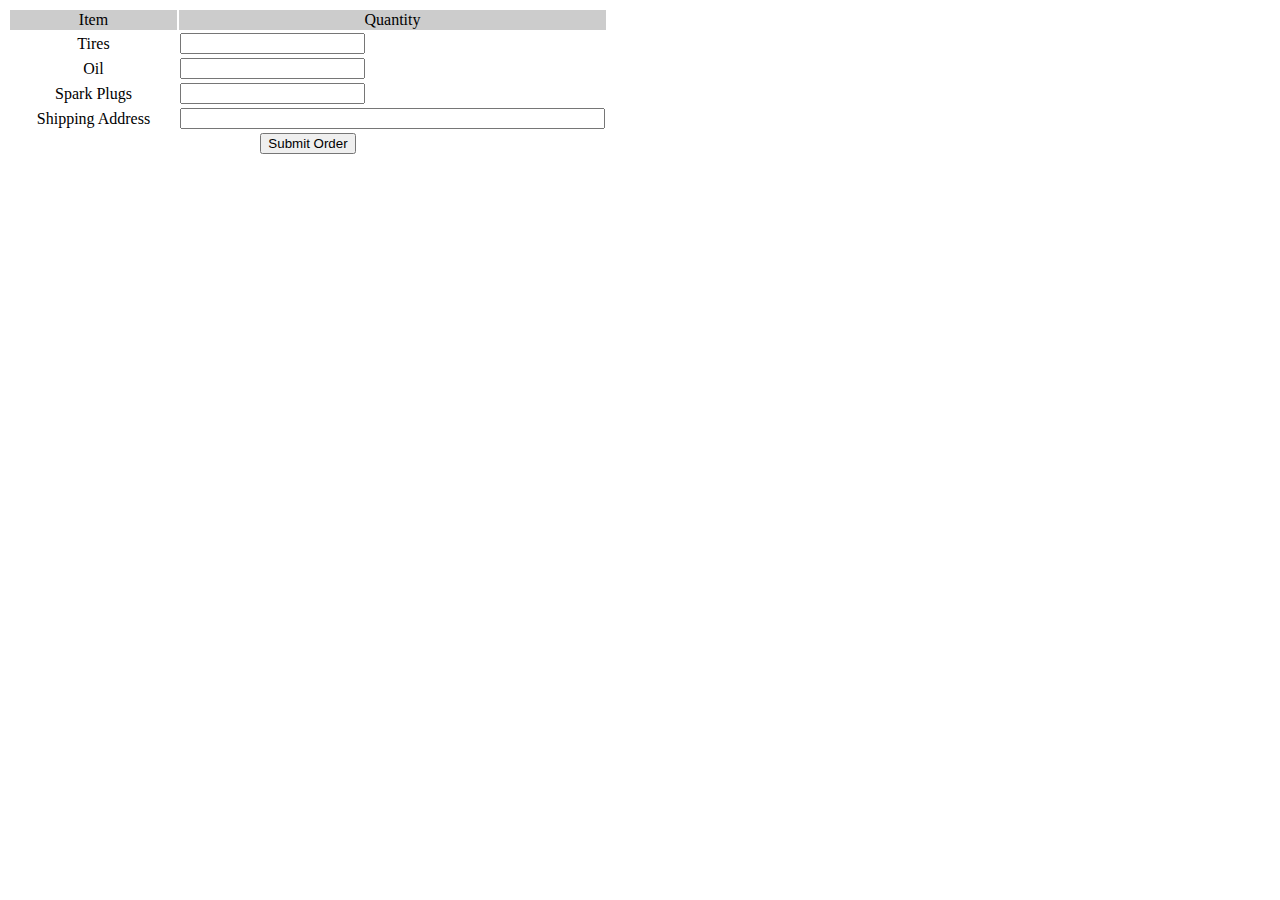
<file: WK2/index.html>
<!DOCTYPE html>
<html>
  <head>
    <title>Bob's Auto Parts - Order Form</title>
    <link href="css/style.css" rel="stylesheet"/>
  </head>
  <body>
    <form action="php/processOrder.php" method="post">
      <table>
        <tr class="header">
          <td class="item">Item</td>
          <td class="quantity">Quantity</td>
        </tr>
        <tr>
          <td>Tires</td>
          <td><input type="number" name="tireqty" size="3" min="0" /></td>
        </tr>
        <tr>
          <td>Oil</td>
          <td><input type="number" name="oilqty" size="3" min="0" /></td>
        </tr>
        <tr>
          <td>Spark Plugs</td>
          <td><input type="number" name="sparkqty" size="3" min="0" /></td>
        </tr>
        <tr>
          <td>Shipping Address</td>
          <td><input type="text" name="address" size="50" maxlength="100"</td>
        </tr>    
        <tr>
          <td colspan="2"><input type="submit" value="Submit Order" /></td>
        </tr>
      </table>
    </form>
  </body>
</html>
</file>
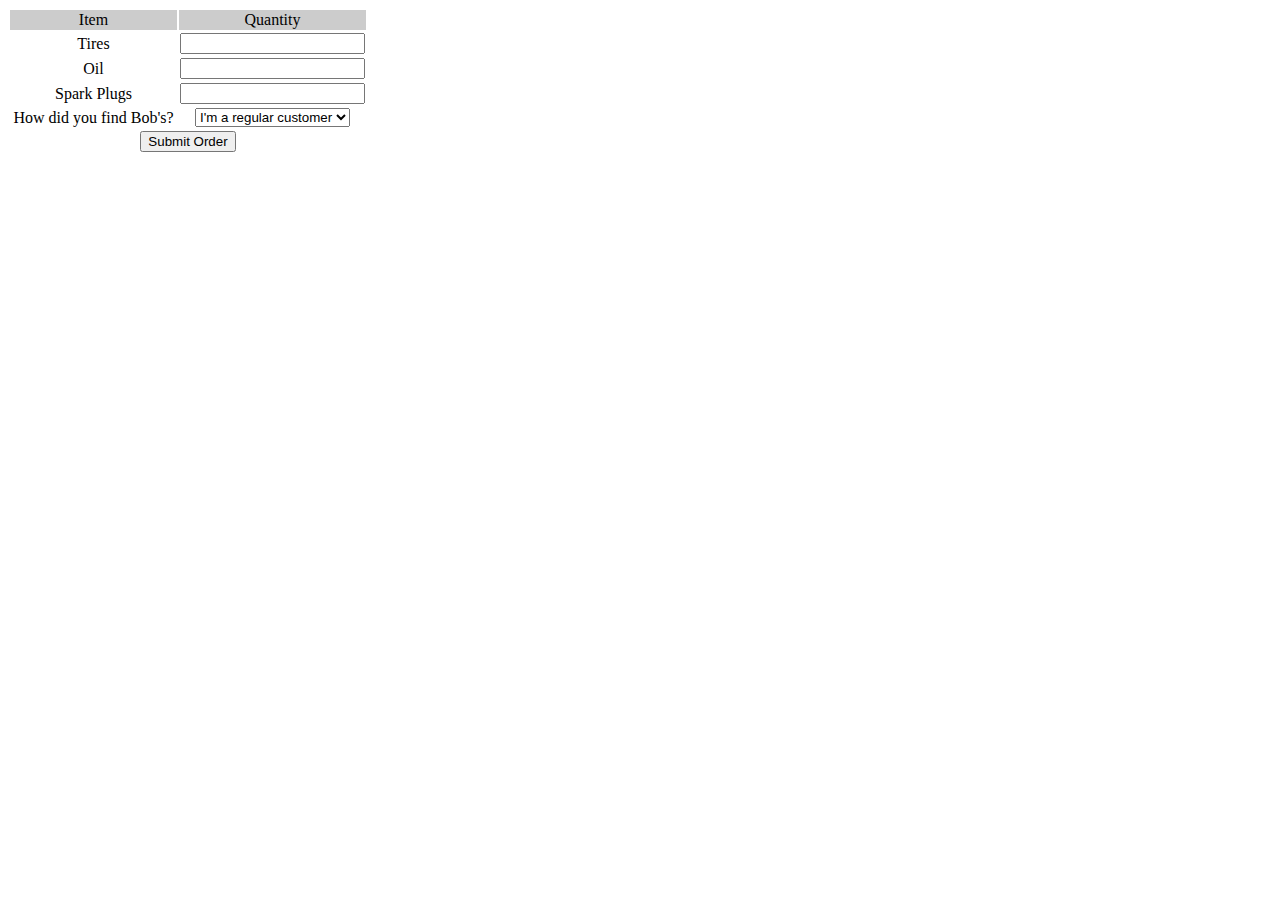
<file: WK1/Stickley/index.html>
<!DOCTYPE html>
<html>
  <head>
   <title>Bob's Auto Parts - Order Form</title>
   <link href="css/style.css" rel="stylesheet"/>
  </head>
  <body>
    <form action="php/processOrder.php" method="post">
    <table>
    <tr class="header">
      <td class="item">Item</td>
      <td class="quantity">Quantity</td>
    </tr>
    <tr>
      <td>Tires</td>
      <td><input type="number" name="tireqty" size="3" maxlength="3" /></td>
    </tr>
    <tr>
     <td>Oil</td>
     <td><input type="number" name="oilqty" size="3" maxlength="3" /></td>
    </tr>
    <tr>
     <td>Spark Plugs</td>
     <td><input type="number" name="sparkqty" size="3" maxlength="3" /></td>
    </tr>
    <tr>
      <td>How did you find Bob's?</td>
      <td><select name="find">
      <option value = "a">I'm a regular customer</option>
      <option value = "b">TV advertising</option>
      <option value = "c">Phone directory</option>
      <option value = "d">Word of mouth</option>
      </select>
      </td>
    </tr>    
    <tr>
     <td colspan="2"><input type="submit" value="Submit Order" /></td>
    </tr>
    </table>
    </form>
  </body>
</html>
</file>
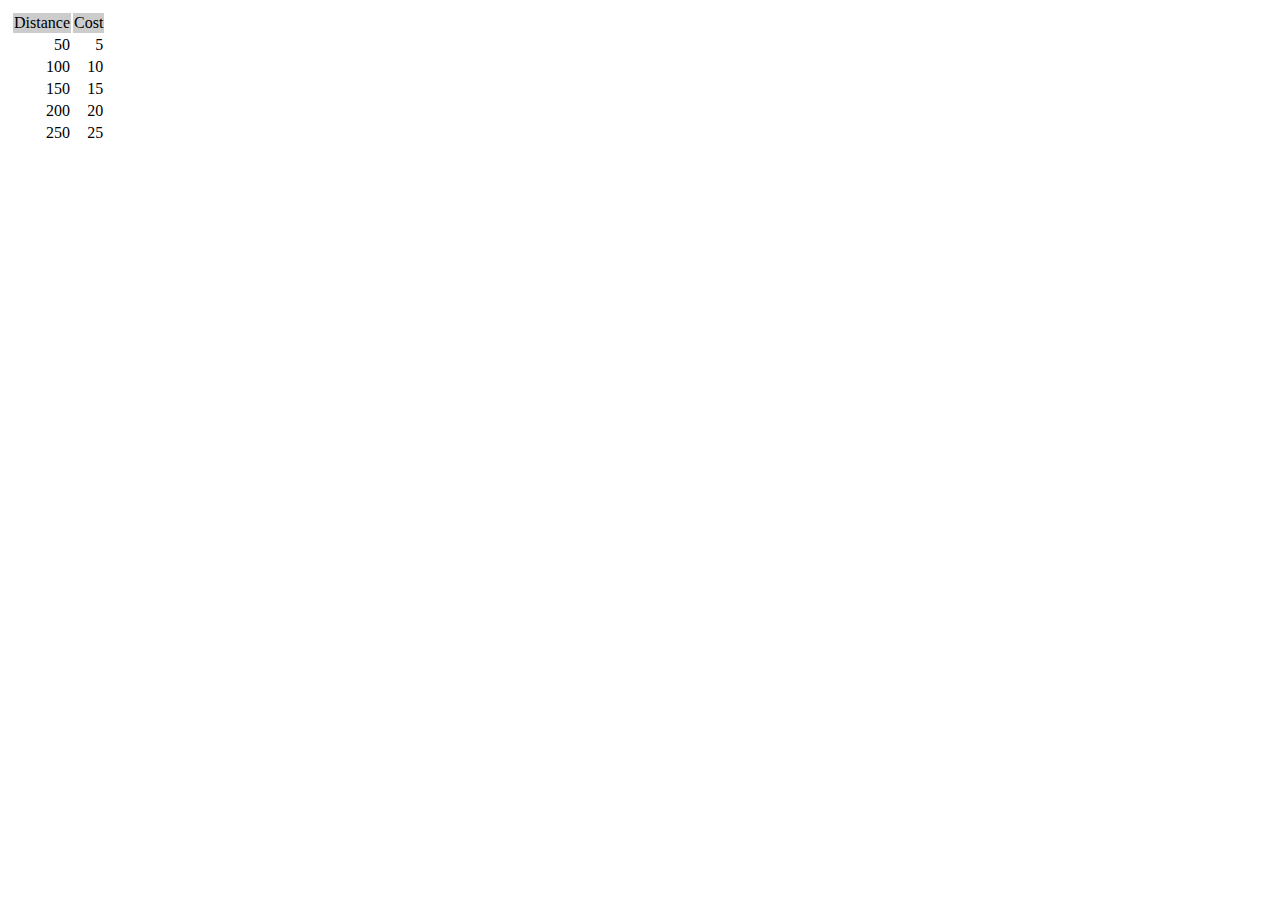
<file: tbSrc/Chapter01/freight.html>
<!DOCTYPE html>
<html>
  <head>
   <title>Bob's Auto Parts - Freight Costs</title>
  </head>
  <body>
    <table style="border: 0px; padding: 3px">
    <tr>
     <td style="background: #cccccc; text-align: center;">Distance</td>
     <td style="background: #cccccc; text-align: center;">Cost</td>
    </tr>
    <tr>
     <td style="text-align: right;">50</td>
     <td style="text-align: right;">5</td>
    </tr>
    <tr>
     <td style="text-align: right;">100</td>
     <td style="text-align: right;">10</td>
    </tr>
    <tr>
     <td style="text-align: right;">150</td>
     <td style="text-align: right;">15</td>
    </tr>
    <tr>
     <td style="text-align: right;">200</td>
     <td style="text-align: right;">20</td>
    </tr>
    <tr>
     <td style="text-align: right;">250</td>
     <td style="text-align: right;">25</td>
    </tr>
    </table>
  </body>
</html>
</file>
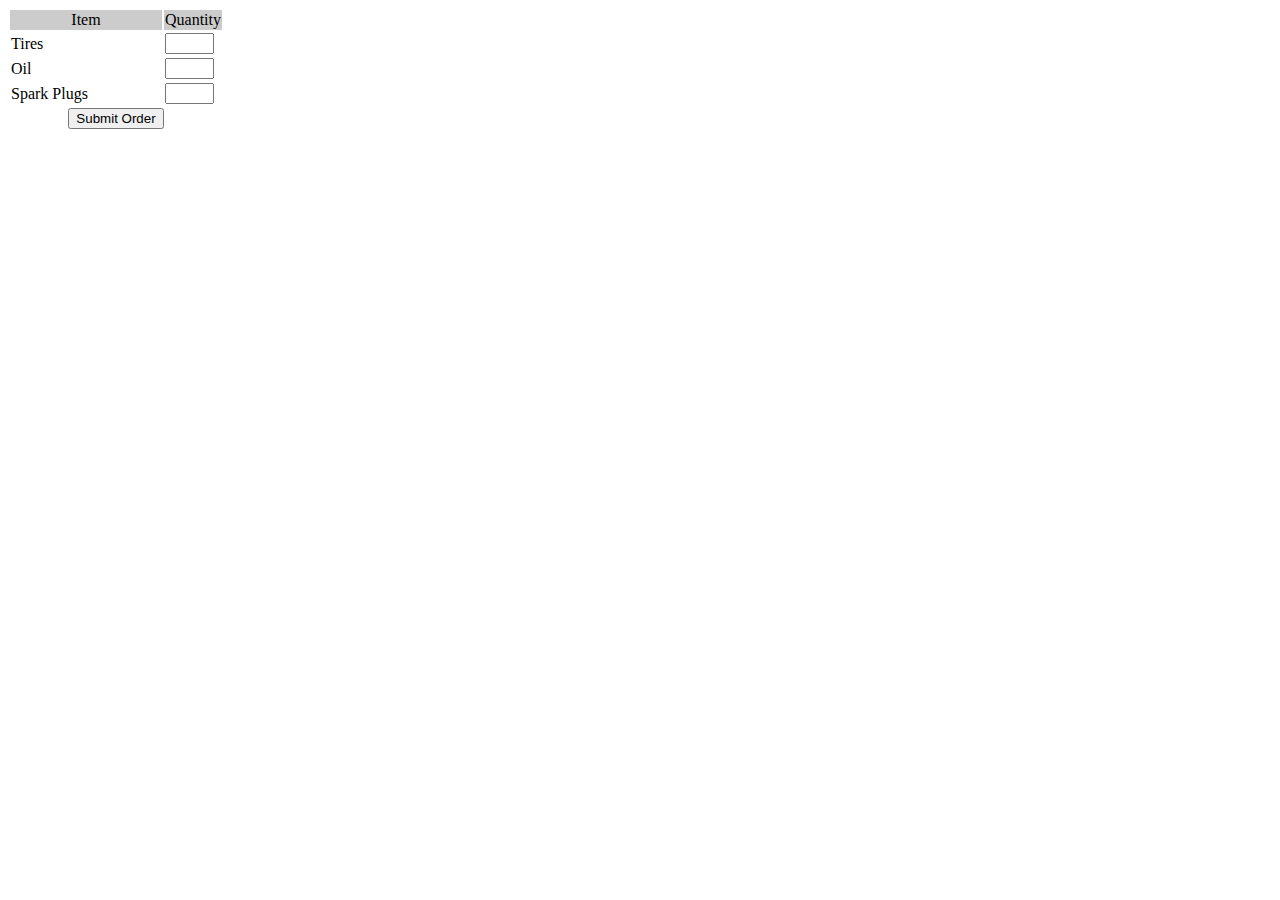
<file: tbSrc/Chapter01/orderform.html>
<!DOCTYPE html>
<html>
  <head>
   <title>Bob's Auto Parts - Order Form</title>
  </head>
  <body>
    <form action="processorder.php" method="post">
    <table style="border: 0px;">
    <tr style="background: #cccccc;">
      <td style="width: 150px; text-align: center;">Item</td>
      <td style="width: 15px; text-align: center;">Quantity</td>
    </tr>
    <tr>
      <td>Tires</td>
      <td><input type="text" name="tireqty" size="3" maxlength="3" /></td>
    </tr>
    <tr>
     <td>Oil</td>
     <td><input type="text" name="oilqty" size="3" maxlength="3" /></td>
    </tr>
    <tr>
     <td>Spark Plugs</td>
     <td><input type="text" name="sparkqty" size="3" maxlength="3" /></td>
    </tr>
    <tr>
     <td colspan="2" style="text-align: center;"><input type="submit" value="Submit Order" /></td>
    </tr>
    </table>
    </form>
  </body>
</html>
</file>
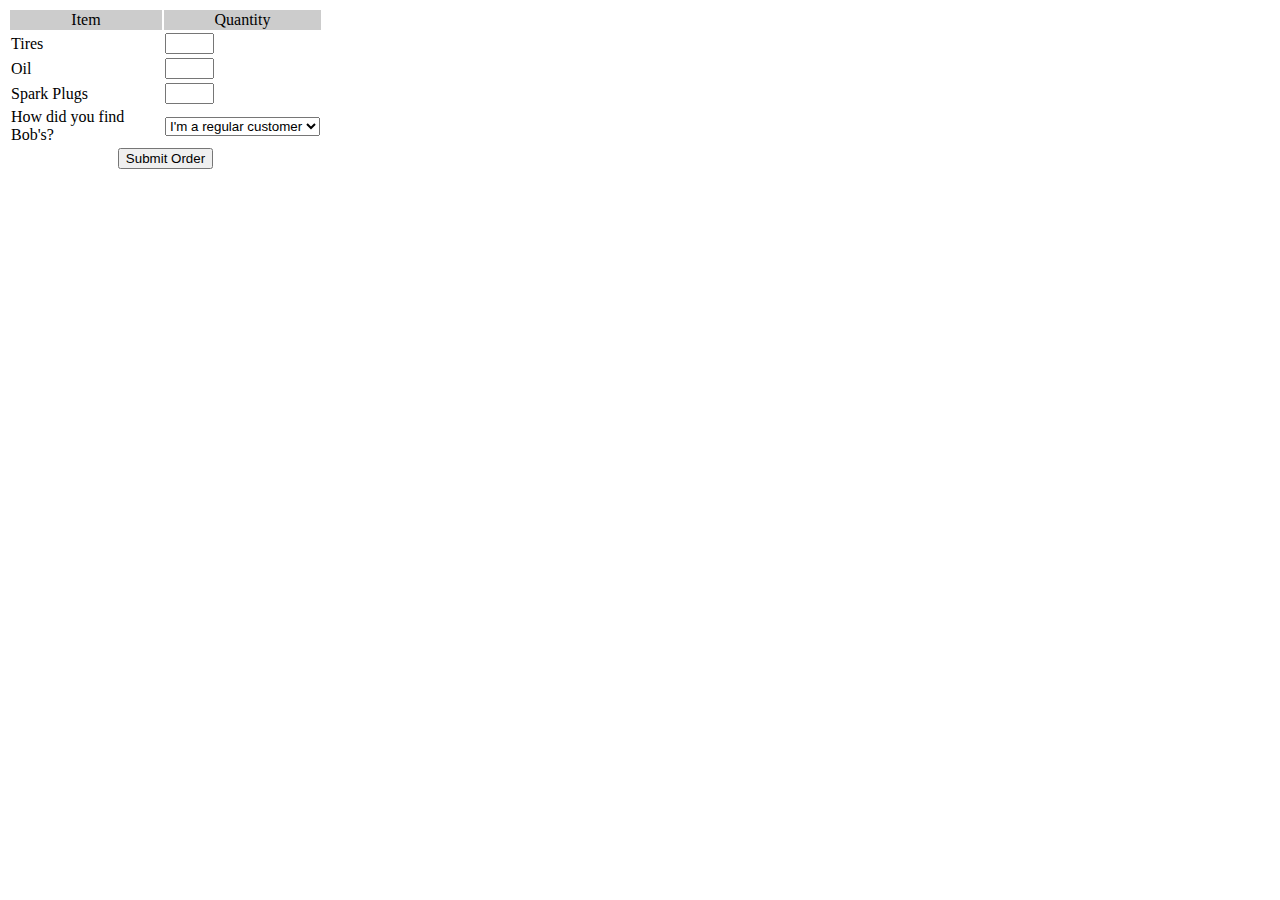
<file: tbSrc/Chapter01/orderform_v2.html>
<!DOCTYPE html>
<html>
  <head>
   <title>Bob's Auto Parts - Order Form</title>
  </head>
  <body>
    <form action="processorder_v4.php" method="post">
    <table style="border: 0px;">
    <tr style="background: #cccccc;">
      <td style="width: 150px; text-align: center;">Item</td>
      <td style="width: 15px; text-align: center;">Quantity</td>
    </tr>
    <tr>
      <td>Tires</td>
      <td><input type="text" name="tireqty" size="3" maxlength="3" /></td>
    </tr>
    <tr>
     <td>Oil</td>
     <td><input type="text" name="oilqty" size="3" maxlength="3" /></td>
    </tr>
    <tr>
     <td>Spark Plugs</td>
     <td><input type="text" name="sparkqty" size="3" maxlength="3" /></td>
    </tr>
    <tr>
      <td>How did you find Bob's?</td>
      <td><select name="find">
      <option value = "a">I'm a regular customer</option>
      <option value = "b">TV advertising</option>
      <option value = "c">Phone directory</option>
      <option value = "d">Word of mouth</option>
      </select>
      </td>
    </tr>    
    <tr>
     <td colspan="2" style="text-align: center;"><input type="submit" value="Submit Order" /></td>
    </tr>
    </table>
    </form>
  </body>
</html>
</file>
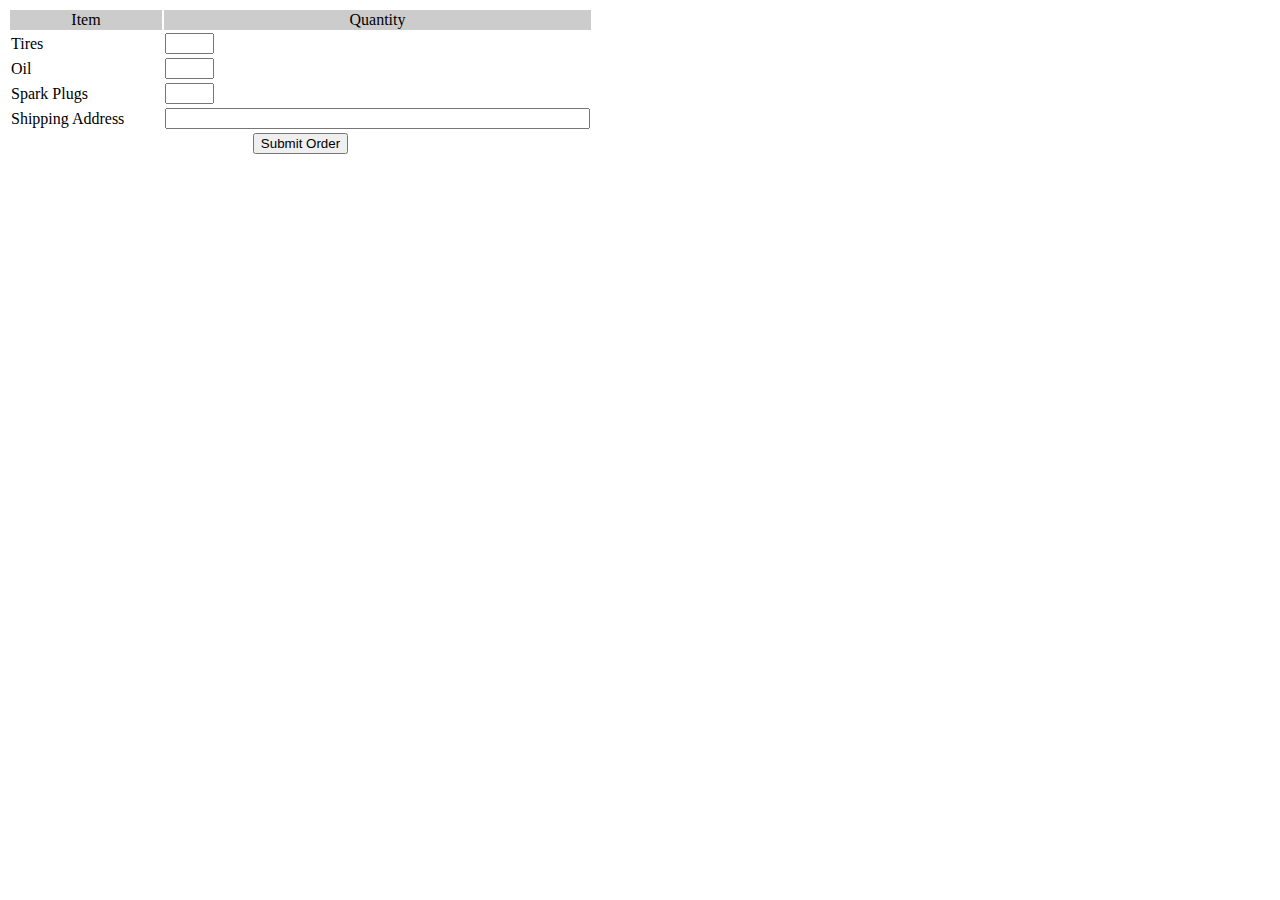
<file: tbSrc/Chapter02/orderform.html>
<!DOCTYPE html>
<html>
  <head>
   <title>Bob's Auto Parts - Order Form</title>
  </head>
  <body>
    <form action="processorder.php" method="post">
    <table style="border: 0px;">
    <tr style="background: #cccccc;">
      <td style="width: 150px; text-align: center;">Item</td>
      <td style="width: 15px; text-align: center;">Quantity</td>
    </tr>
    <tr>
      <td>Tires</td>
      <td><input type="text" name="tireqty" size="3" maxlength="3" /></td>
    </tr>
    <tr>
     <td>Oil</td>
     <td><input type="text" name="oilqty" size="3" maxlength="3" /></td>
    </tr>
    <tr>
     <td>Spark Plugs</td>
     <td><input type="text" name="sparkqty" size="3" maxlength="3" /></td>
    </tr>
    <tr>
      <td>Shipping Address</td>
      <td><input type="text" name="address" size="50" maxlength="100"</td>
    </tr>    
    <tr>
     <td colspan="2" style="text-align: center;"><input type="submit" value="Submit Order" /></td>
    </tr>
    </table>
    </form>
  </body>
</html>
</file>
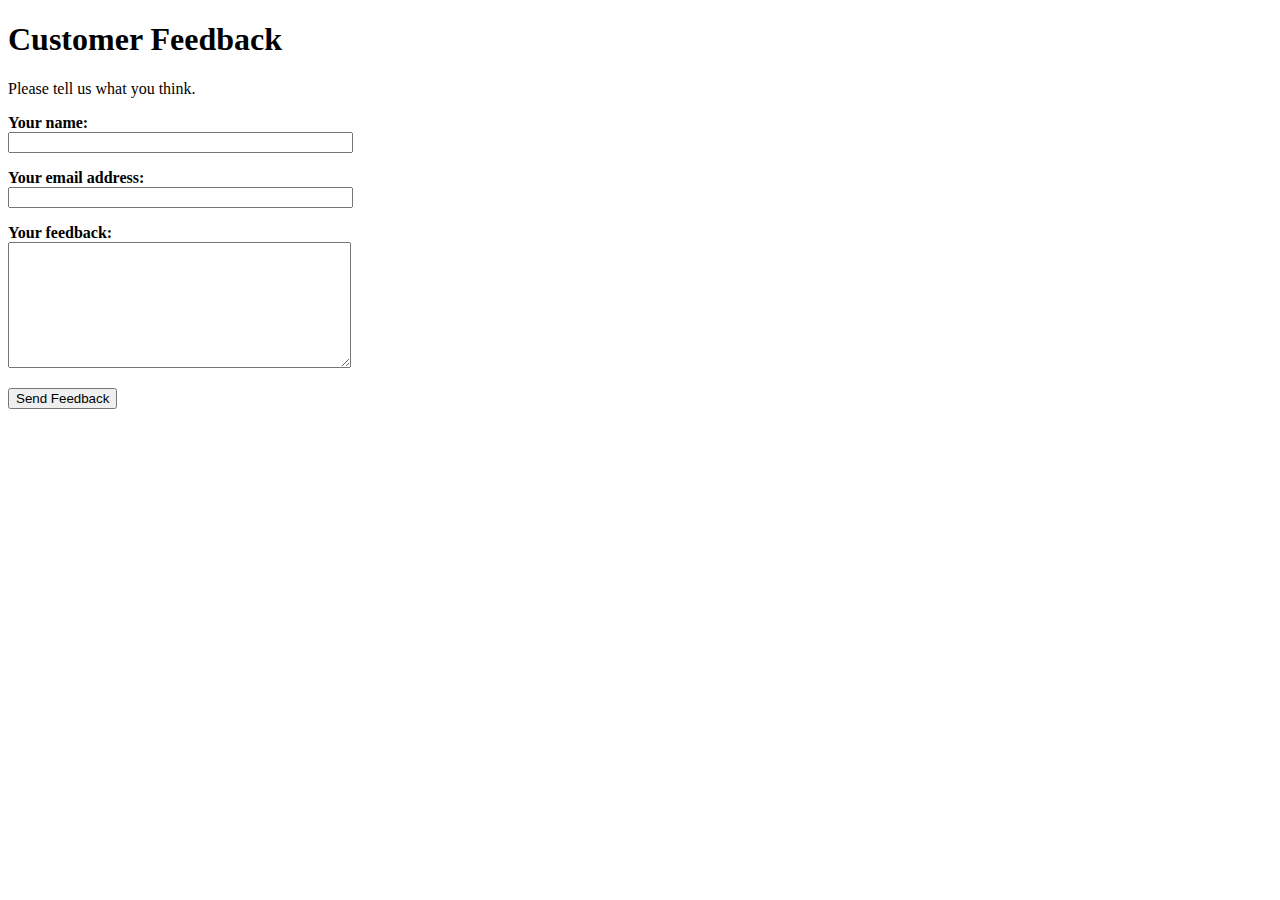
<file: tbSrc/Chapter04/feedback.html>
<!DOCTYPE html>
<html>
  <head>
    <title>Bob's Auto Parts - Customer Feedback</title>
  </head>
  <body>

    <h1>Customer Feedback</h1>
    <p>Please tell us what you think.</p>

    <form action="processfeedback.php" method="post">
    <p><strong>Your name:</strong><br/>
    <input type="text" name="name" size="40" /></p>
     
    <p><strong>Your email address:</strong><br/>
    <input type="text" name="email" size="40" /></p>
     
    <p><strong>Your feedback:</strong><br/>
    <textarea name="feedback" rows="8" cols="40">
    </textarea></p>
     
    <p><input type="submit" value="Send Feedback" /></p>  
    </form>

  </body>
</html>
</file>
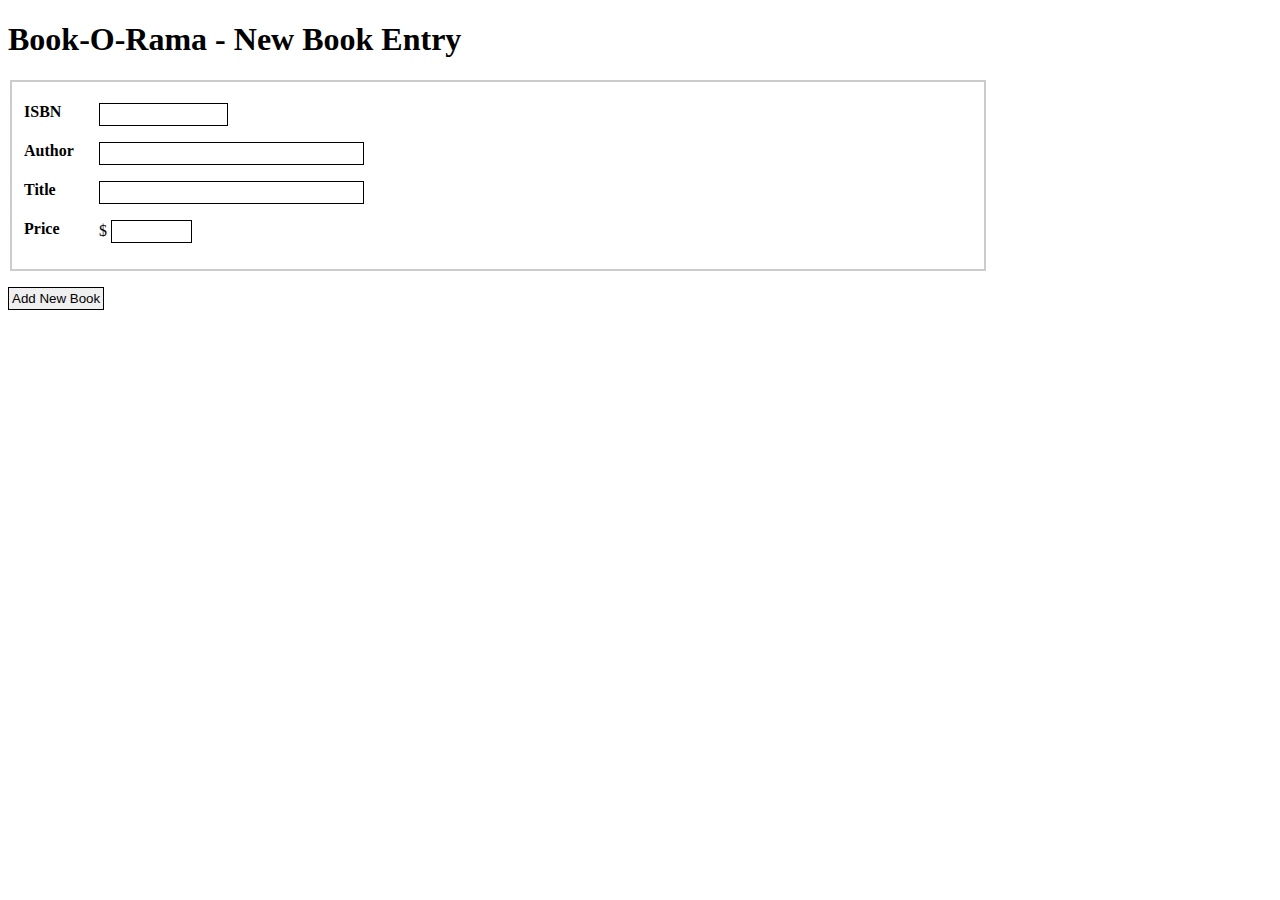
<file: tbSrc/Chapter11/newbook.html>
<!DOCTYPE html>
<html>
<head>
  <title>Book-O-Rama - New Book Entry</title>

    <style type="text/css">

      fieldset {
         width: 75%;
         border: 2px solid #cccccc;
      }

      label {
         width: 75px;
         float: left;
         text-align: left;
         font-weight: bold;
      }

      input {
         border: 1px solid #000;
         padding: 3px;
      }

    </style>
</head>

<body>
  <h1>Book-O-Rama - New Book Entry</h1>

  <form action="insert_book.php" method="post">

  <fieldset>
    <p><label for="ISBN">ISBN</label>
    <input type="text" id="ISBN" name="ISBN" maxlength="13" size="13" /></p>

    <p><label for="Author">Author</label>
    <input type="text" id="Author" name="Author" maxlength="30" size="30" /></p>

    <p><label for="Title">Title</label>
    <input type="text" id="Title" name="Title" maxlength="60" size="30" /></p>
  
    <p><label for="Price">Price</label>
    $ <input type="text" id="Price" name="Price" maxlength="7" size="7" /></p> 
  </fieldset>
  
  <p><input type="submit" value="Add New Book" /></p>
  

  </form>
</body>
</html>
</file>
<file: WK2/css/style.css>
table{
	border: 0px;
}
td:first-of-type{
	text-align: center;
}

tr:first-of-type{
	background-color: #ccc;
	text-align: center;
}

.item{
	width: 165px;
}
.quantity{
	width: 15px;
}
</file>
<file: WK1/Stickley/css/style.css>
table{
	border: 0px;
}
td{
	text-align: center;
}

tr:first-of-type{
	background-color: #ccc;
	text-align: center;
}

.item{
	width: 165px;
}
.quantity{
	width: 15px;
}
</file>
